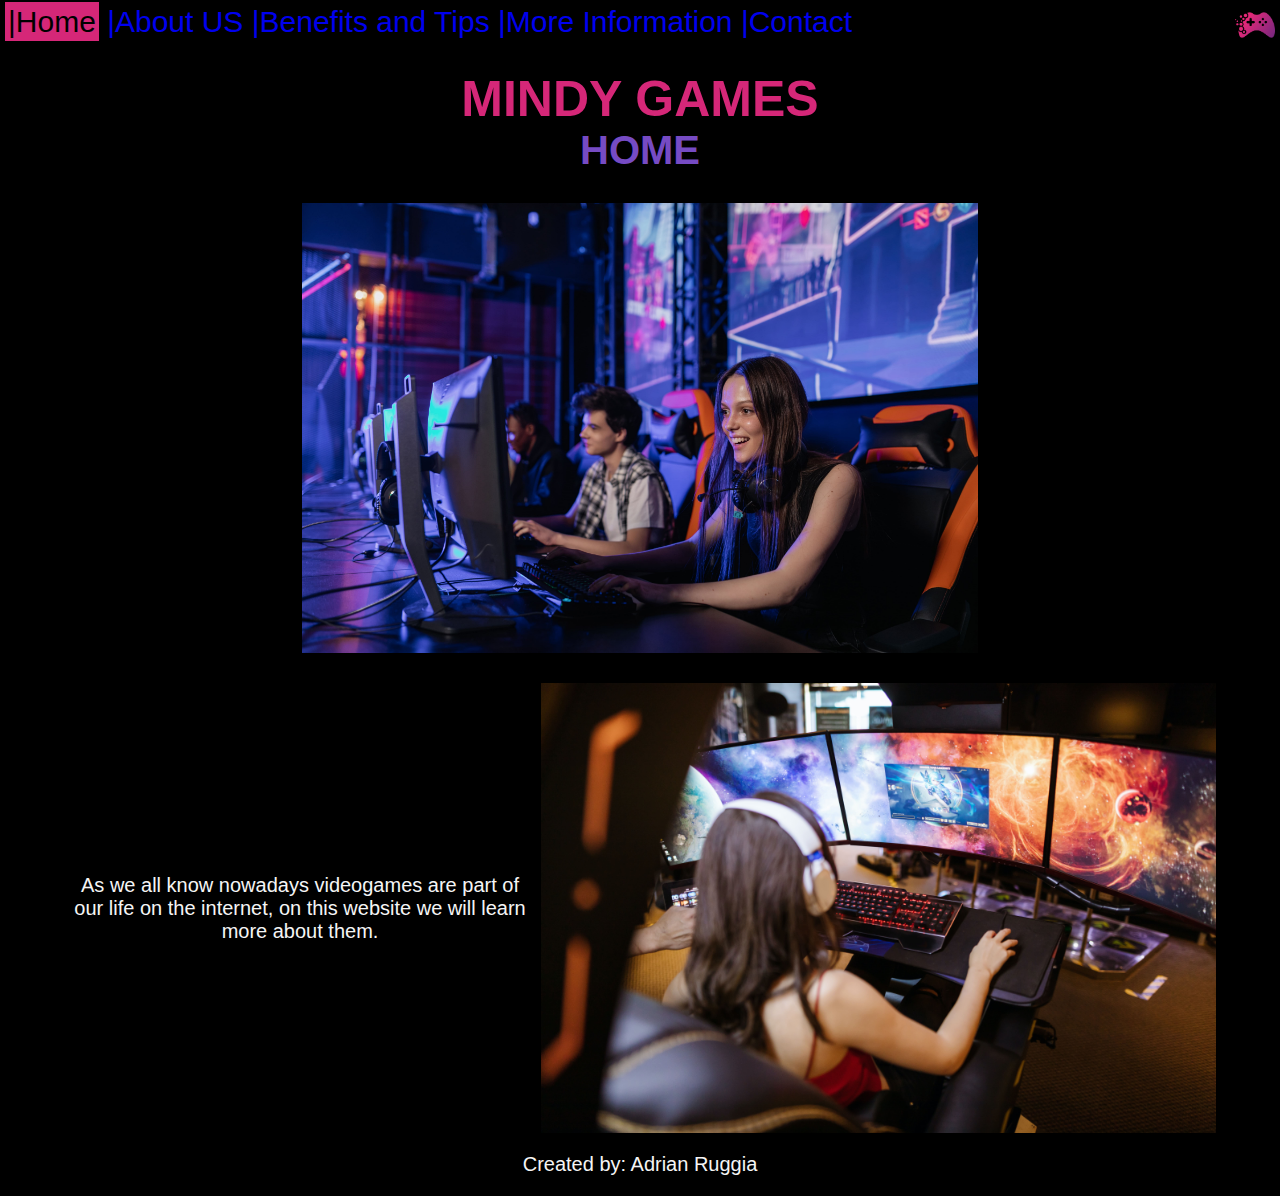
<file: index.html>
<!DOCTYPE html>
<html lang="en">
<head>
    <meta charset="UTF-8">
    <meta http-equiv="X-UA-Compatible" content="IE=edge">
    <meta name="viewport" content="width=device-width, initial-scale=1.0">
    <title>Mindy Games | HOME </title>
    <link rel="shortcut icon" href="assets/icon.ico" type="image/x-icon">
    <link rel="stylesheet" href="style.css">
</head>
<body>
    <div class="header">
        <a class="current-page" href="#">|Home</a>
        <a href="aboutUs.html">|About US</a>
        <a href="benefitsTips.html">|Benefits and Tips</a>
        <a href="information.html">|More Information</a>
        <a href="contact.html">|Contact</a>
        <img class="logo" src="assets/logo.png" alt="Mindy Games logo">   
    </div>
    <div class="title">
        <h1>MINDY GAMES</h1>
        <h2>HOME</h2>
    </div>
    <div class="boxImg1">
        <img class="img1" src="assets/girl.jpg" alt="girl-playing">
    </div>
    <div class="boxHome">
        <p>As we all know nowadays videogames are part of our life on the
                internet, on this website we will learn more about them.</p>
        <img class="img2" src="assets/playing.jpg" alt="playing">
    </div>
    <div class="footer">
        <p>Created by: Adrian Ruggia</p>
    </div>
</body>
</html>
</file>
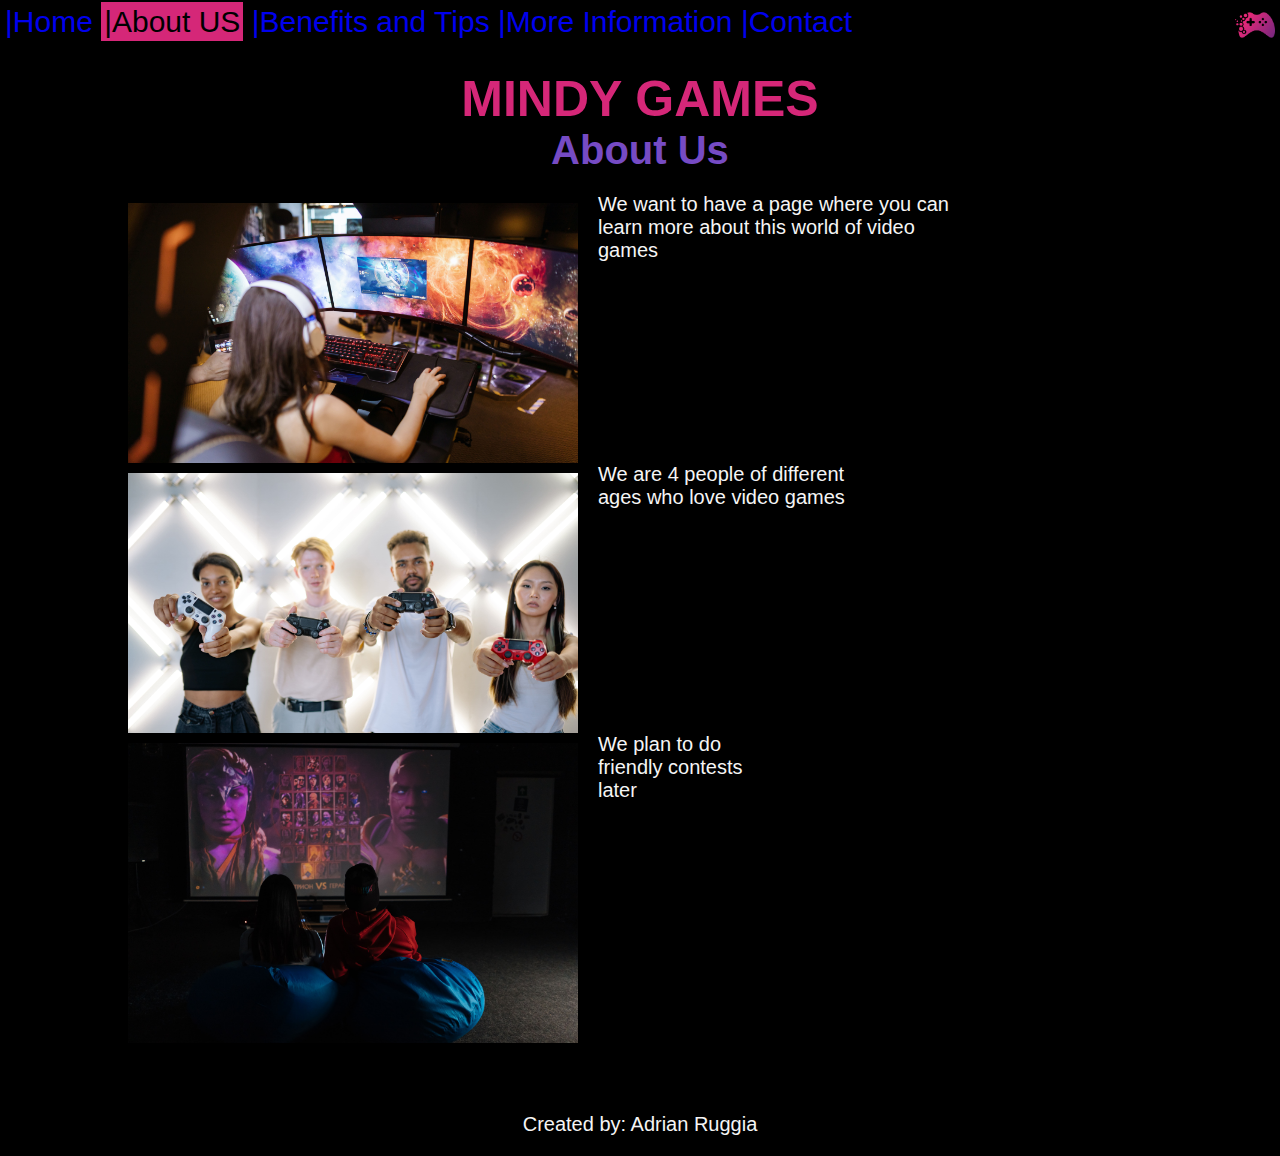
<file: aboutUs.html>
<!DOCTYPE html>
<html lang="en">
<head>
    <meta charset="UTF-8">
    <meta http-equiv="X-UA-Compatible" content="IE=edge">
    <meta name="viewport" content="width=device-width, initial-scale=1.0">
    <title>MG | About us</title>
    <link rel="shortcut icon" href="assets/icon.ico" type="image/x-icon">
    <link rel="stylesheet" href="style.css">
</head>
<body>
    <div class="header">
        <a href="index.html">|Home</a>
        <a class="current-page" href="#">|About US</a>
        <a href="benefitsTips.html">|Benefits and Tips</a>
        <a href="information.html">|More Information</a>
        <a href="contact.html">|Contact</a>
        <img class="logo" src="assets/logo.png" alt="Mindy Games logo">    
    </div>
    <div class="title">
        <h1>MINDY GAMES</h1>
        <h2>About Us</h2>
    </div>
    <section class="aboutUs">  
        <div class="aboutUsBox">
            <img class="aboutUsImg" src="assets/playing.jpg" alt="playing">
            <div class="aboutUsContent">
                <p class="aboutUsTxt">We want to have a page where you can learn more about this world of video games</p>
            </div>
        </div>
        <div class="aboutUsBox">
            <img class="aboutUsImg" src="assets/team.jpg" alt="team">
            <div class="aboutUsContent">
                <p class="aboutUsTxt">We are 4 people of different ages who love video games</p>
            </div>
        </div>
        <div class="aboutUsBox">
            <img class="aboutUsImg" src="assets/twoGuys.jpg" alt="two guys">
            <div class="aboutUsContent">
                <p class="aboutUsTxt">We plan to do friendly contests later</p>
            </div>
        </div>
    </section>
    <div class="footer">
        <p>Created by: Adrian Ruggia</p>
    </div>
</body>
</html>
</file>
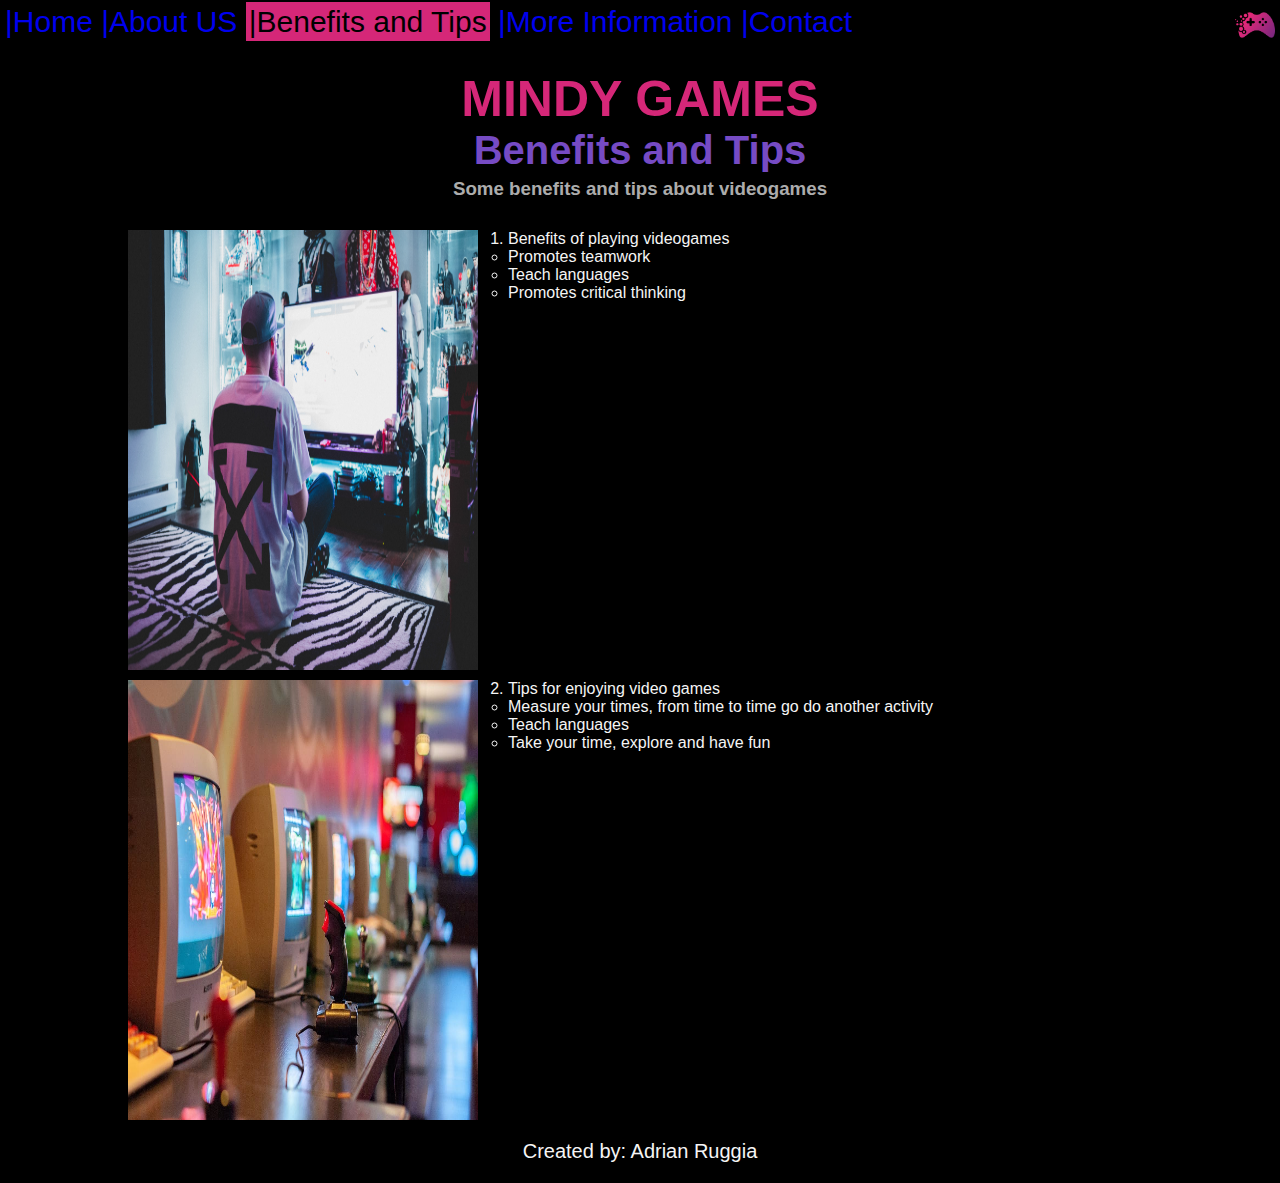
<file: benefitsTips.html>
<!DOCTYPE html>
<html lang="en">
<head>
    <meta charset="UTF-8">
    <meta http-equiv="X-UA-Compatible" content="IE=edge">
    <meta name="viewport" content="width=device-width, initial-scale=1.0">
    <title>MG | Benefits and Tips</title>
    <link rel="shortcut icon" href="assets/icon.ico" type="image/x-icon">
    <link rel="stylesheet" href="style.css">
</head>
<body>
    <div class="header">
        <a href="index.html">|Home</a>
        <a href="aboutUs.html">|About US</a>
        <a class="current-page" href="#">|Benefits and Tips</a>
        <a href="information.html">|More Information</a>
        <a href="contact.html">|Contact</a>
        <img class="logo" src="assets/logo.png" alt="Mindy Games logo">  
    </div>
    <div class="title">
        <h1>MINDY GAMES</h1>
        <h2>Benefits and Tips</h2>
        <h3>Some benefits and tips about videogames</h3>
    </div>
    <section class="benefits">  
        <div class="benefitsBox">
            <img class="benefitsImg" src="assets/boyscreen.jpg" alt="boyscreen">
            <div class="benefitsContent">
                <ol class="benefitsList" type="1">
                    <li type="1">Benefits of playing videogames</li>
                        <ul>
                            <li>Promotes teamwork</li>
                            <li>Teach languages</li>
                            <li>Promotes critical thinking</li>
                     </ul>
                </ol>
            </div>
        </div>
        <div class="benefitsBox">
            <img class="benefitsImg" src="assets/old.jpg" alt="old">
            <div class="benefitsContent">
                <ol start="2" class="benefitsList" type="1">
                    <li type="2">Tips for enjoying video games</li>
                        <ul>
                            <li>Measure your times, from time to time go do another activity</li>
                            <li>Teach languages</li>
                            <li>Take your time, explore and have fun</li>
                     </ul>
                </ol>
            </div>
        </div>
    </section>
    <div class="footer">
        <p>Created by: Adrian Ruggia</p>
    </div>
</body>
</html>
</file>
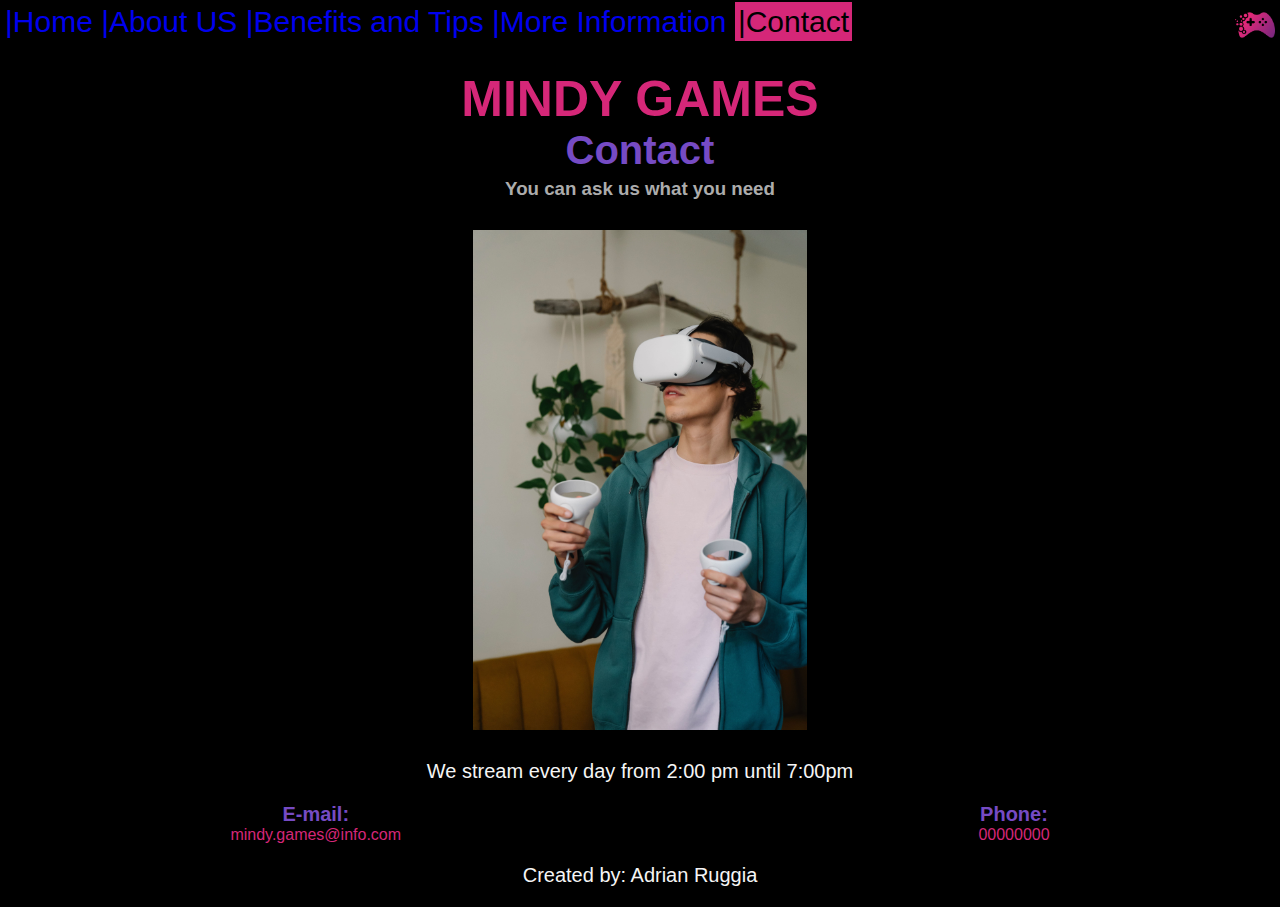
<file: contact.html>
<!DOCTYPE html>
<html lang="en">
<head>
    <meta charset="UTF-8">
    <meta http-equiv="X-UA-Compatible" content="IE=edge">
    <meta name="viewport" content="width=device-width, initial-scale=1.0">
    <title>MG | Contact</title>
    <link rel="shortcut icon" href="assets/icon.ico" type="image/x-icon">
    <link rel="stylesheet" href="style.css">
</head>
<body>
    <div class="header">
        <a href="index.html">|Home</a>
        <a href="aboutUs.html">|About US</a>
        <a href="benefitsTips.html">|Benefits and Tips</a>
        <a href="information.html">|More Information</a>
        <a class="current-page" href="#">|Contact</a>
        <img class="logo" src="assets/logo.png" alt="Mindy Games logo">  
    </div>
    <div class="title">
        <h1>MINDY GAMES</h1>
        <h2>Contact</h2>
        <h3>You can ask us what you need</h3>
    </div>
    <section class="contact">
        <div class="imgBox">
            <img class="img3" src="assets/vr.jpg" alt="vr">
            <p>We stream every day from 2:00 pm until 7:00pm</p>
        </div>
        <div class="contactInfo">
            <div class="mail">
                <p class="contactLabel">E-mail:</p>
                <a class="contactLink" href="mailto:mindy.games@info.com">mindy.games@info.com</a> 
            </div>
            <div class="phone">
                <p class="contactLabel">Phone:</p>
                <a class="contactLink" href="tel:0000">00000000</a>
            </div>
        </div>        
    </section>
    <div class="footer">
        <p>Created by: Adrian Ruggia</p>
    </div>
</body>
</html>
</file>
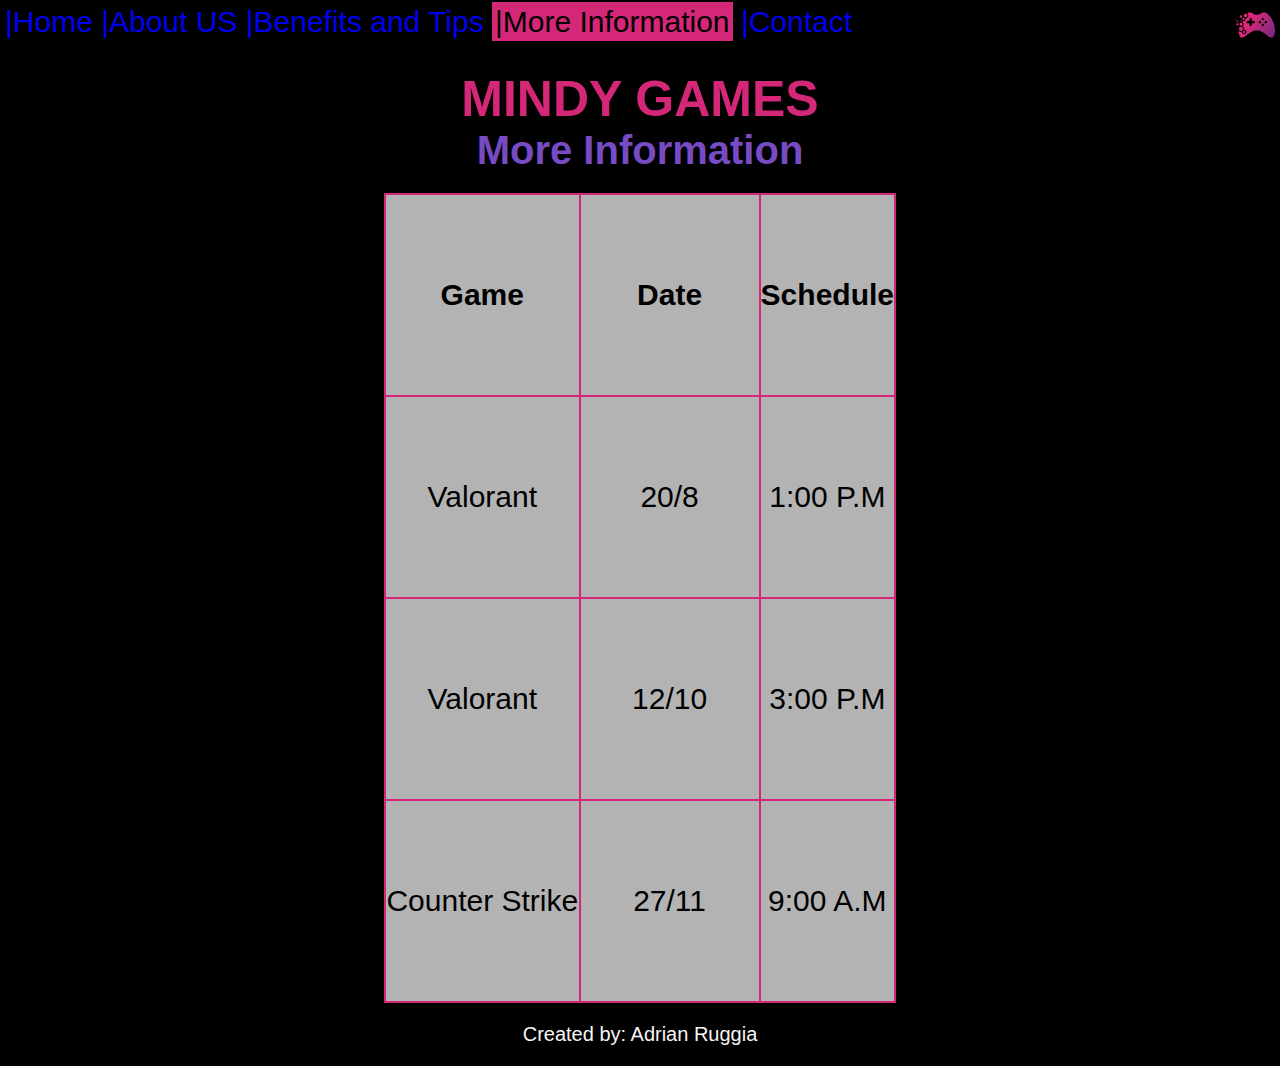
<file: information.html>
<!DOCTYPE html>
<html lang="en">
<head>
    <meta charset="UTF-8">
    <meta http-equiv="X-UA-Compatible" content="IE=edge">
    <meta name="viewport" content="width=device-width, initial-scale=1.0">
    <title>MG | More Information</title>
    <link rel="shortcut icon" href="assets/icon.ico" type="image/x-icon">
    <link rel="stylesheet" href="style.css">
</head>
<body>
    <div class="header">
        <a href="index.html">|Home</a>
        <a href="aboutUs.html">|About US</a> 
        <a href="benefitsTips.html">|Benefits and Tips</a>
        <a class="current-page" href="#">|More Information</a>
        <a href="contact.html">|Contact</a>
        <img class="logo" src="assets/logo.png" alt="Mindy Games logo">  
    </div>
    <div class="title">
        <h1>MINDY GAMES</h1>
        <h2>More Information</h2>
    </div>
    <section class="informationBox">
        <table>
            <thead>
                <tr>
                    <th>Game</th>
                    <th>Date</th>
                    <th>Schedule</th>
                </tr>
            </thead>
            <tbody>
                <tr>
                    <td>Valorant</td>
                    <td>20/8</td>
                    <td>1:00 P.M</td>
                </tr>
                <tr>
                    <td>Valorant</td>
                    <td>12/10</td>
                    <td>3:00 P.M</td>
                </tr>
                <tr>
                    <td>Counter Strike</td>
                    <td>27/11</td>
                    <td>9:00 A.M</td>
                </tr>
            </tbody>
        </table>
    </section>    
    <div class="footer">
        <p>Created by: Adrian Ruggia</p>
    </div>
</body>
</html>
</file>
<file: style.css>
*{
    background-color: black;
    padding: 0%;
    margin: 0%;
    font-family: Arial, Helvetica, sans-serif;
    text-decoration: none;
}
.header{
    position: fixed;
    padding-top: 5px;
    padding-left: 5px;
    font-size: 30px;
    height: 40px;
    width: 100%;
}
.current-page{
    background-color: #D52778;
    color: black;
    padding: 3px;
}
.logo{
    height: 40px;
    float: right;
    padding-right: 10px;
}
.footer{
    padding-top: 20px;
    padding-bottom: 20px;
    text-align: center;

}


/* HOME PAGE */

.title{
    padding-top: 70px;
    text-align: center;
}
h1{
    color: #D52778;
    font-size: 50px;
}
h2{
    color: #764BC4;
    font-size: 40px;
}
h3{
    padding-top: 5px;
    color: rgb(172, 172, 172);
}
p{
    font-size: 20px;
    color: whitesmoke;

}
.boxImg1{
    display:flex;
    flex-direction: column;
    height: 450px;
    width: 100%;
    padding-top: 30px;
    padding-bottom: 30px;
}
.img1{
    height: 450px;
    align-self: center;
}
.boxHome{
    display:flex;
    flex-direction: row;
    height: 450px;
    width: 90%;
    padding-left: 5%;
    padding-right: 5%;
    align-items: center;
    text-align:center;
}
.img2{
    height: 450px;
    padding-left: 5px;
    align-self: center;
}

/* ABOUT US */

.aboutUs{
    display: flex;
    align-items: center;
    flex-direction: column;
    height: 100vh;
    width: 90%;
    padding-top: 20px;
    padding-left: 10%;
}
.aboutUsBox{
    display: flex;
    height: 30%;
    width: 100%;

}
.aboutUsImg{
    height: 300px;
    padding-top: 10px ;
}
.aboutUsTxt{
    margin-left: 20px;
    width: 50%;
}

/* BENEFITS */

.benefits{
    display: flex;
    align-items: center;
    flex-direction: column;
    height: 100vh;
    width: 90%;
    padding-top: 20px;
    padding-left: 10%;
}
.benefitsBox{
    color: whitesmoke;
    display: flex;
    height: 50%;
    width: 100%;

}
.benefitsImg{
    padding-top: 10px ;
    width: 350px;
}
.benefitsList{
    padding-top: 10px;
    padding-left: 10px;
    margin-left: 20px;
    width: 100%;
}

/* INFORMATION */

.informationBox{
    display: flex;
    width: 80%;
    padding-top: 20px;
    padding-left:10%;
    padding-right: 10%;
    justify-content: center;

}
table, th, td{
    align-self: center;
    width: 50%;
    height: 200px;
    padding: 0%;
    border: 2px solid #D52778;
    border-collapse: collapse;
    text-align: center;
    background-color: #b3b3b3;
    font-size: 30px;
}

/* CONTACT */

.contact{ 
    padding-left: 10%;
    padding-right: 10%; 
    width: 80%;
    text-align: center;
}
.imgBox{
    display:flex;
    flex-direction: column;
    width: 100%;

}
.img3{
    height: 500px;
    align-self: center;
    padding-top: 30px;
    padding-bottom: 30px;    
}
.contactInfo {
    display: flex;
    justify-content: space-between;
    width: 80%;
    padding-top: 20px;
    padding-left:10%;
    padding-right: 10%;
}
.contactLabel {
    color: #764BC4;
    font-weight: bolder;
}
.contactLink {
    color:#D52778;
}
</file>
